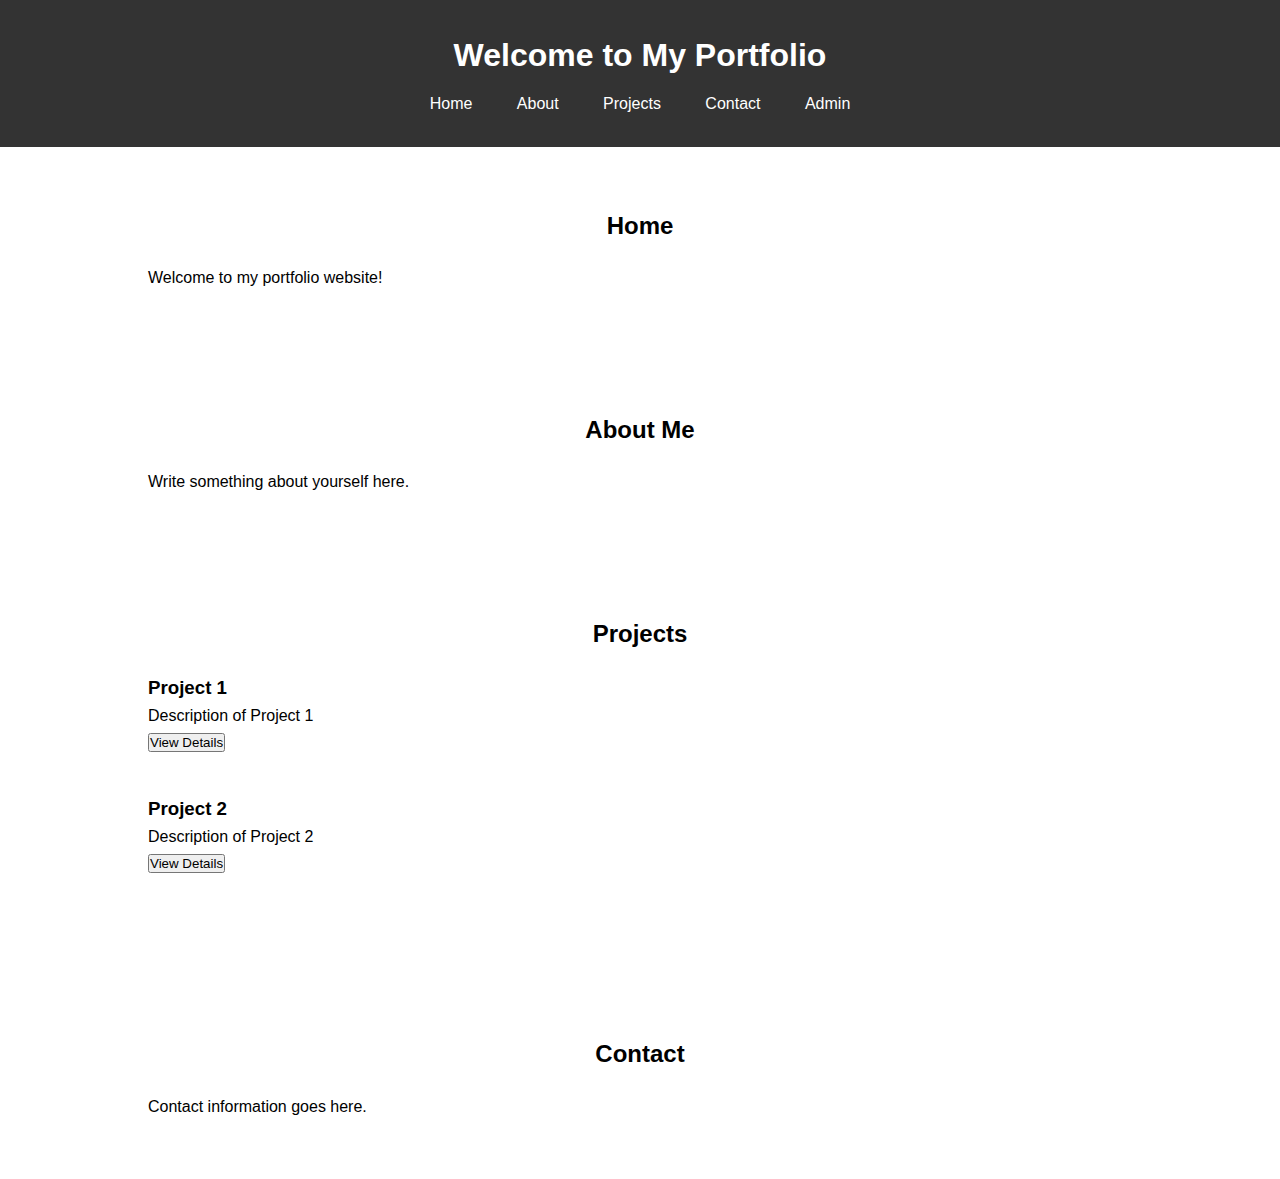
<file: index.html>
<!DOCTYPE html>
<html lang="en">
<head>
    <meta charset="UTF-8">
    <meta name="viewport" content="width=device-width, initial-scale=1.0">
    <title>About SMIC</title>
    <link rel="stylesheet" href="styles.css">
    <style>
        /* 스타일 추가 */
        .project-modal {
            display: none;
            position: fixed;
            top: 0;
            left: 0;
            width: 100%;
            height: 100%;
            background-color: rgba(0, 0, 0, 0.7);
            z-index: 1000;
            justify-content: center;
            align-items: center;
        }

        .modal-content {
            background-color: #fff;
            padding: 20px;
            border-radius: 5px;
            max-width: 600px;
        }

        .close-modal {
            position: absolute;
            top: 10px;
            right: 15px;
            cursor: pointer;
        }
    </style>
</head>
<body>
    <header>
        <div class="container">
            <h1>Welcome to My Portfolio</h1>
            <nav>
                <ul>
                    <li><a href="#home">Home</a></li>
                    <li><a href="#about">About</a></li>
                    <li><a href="#projects">Projects</a></li>
                    <li><a href="#contact">Contact</a></li>
                    <li><a href="admin.html">Admin</a></li>
                </ul>
            </nav>
        </div>
    </header>
    
    <section id="home">
        <div class="container">
            <h2>Home</h2>
            <p>Welcome to my portfolio website!</p>
        </div>
    </section>
    
    <section id="about">
        <div class="container">
            <h2>About Me</h2>
            <p>Write something about yourself here.</p>
        </div>
    </section>
    
    <section id="projects">
        <div class="container">
            <h2>Projects</h2>
            <div class="project">
                <h3>Project 1</h3>
                <p>Description of Project 1</p>
                <button onclick="openModal('modal1')">View Details</button>
            </div>
            <div class="project">
                <h3>Project 2</h3>
                <p>Description of Project 2</p>
                <button onclick="openModal('modal2')">View Details</button>
            </div>
            <!-- 모달 팝업 -->
            <div id="modal1" class="project-modal">
                <div class="modal-content">
                    <span class="close-modal" onclick="closeModal('modal1')">&times;</span>
                    <h2>Project 1 Details</h2>
                    <p>Detailed description of Project 1...</p>
                </div>
            </div>
            <div id="modal2" class="project-modal">
                <div class="modal-content">
                    <span class="close-modal" onclick="closeModal('modal2')">&times;</span>
                    <h2>Project 2 Details</h2>
                    <p>Detailed description of Project 2...</p>
                </div>
            </div>
        </div>
    </section>
    
    <section id="contact">
        <div class="container">
            <h2>Contact</h2>
            <p>Contact information goes here.</p>
        </div>
    </section>

    <script>
        // 모달 팝업 제어 함수들
        function openModal(modalId) {
            var modal = document.getElementById(modalId);
            modal.style.display = "block";
        }

        function closeModal(modalId) {
            var modal = document.getElementById(modalId);
            modal.style.display = "none";
        }

        // 클릭 이외의 영역 클릭 시 모달 닫기
        window.onclick = function(event) {
            if (event.target.className === "project-modal") {
                event.target.style.display = "none";
            }
        }
    </script>
</body>
</html>
</file>
<file: styles.css>
/* Reset CSS */
* {
    margin: 0;
    padding: 0;
    box-sizing: border-box;
}

/* Global styles */
body {
    font-family: Arial, sans-serif;
    line-height: 1.6;
    background-color: #f9f9f9;
}

.container {
    width: 80%;
    max-width: 1200px;
    margin: 0 auto;
    padding: 20px;
}

header {
    background-color: #333;
    color: white;
    padding: 10px 0;
}

header h1 {
    font-size: 2em;
    margin-bottom: 10px;
    text-align: center;
}

nav ul {
    list-style-type: none;
    text-align: center;
}

nav ul li {
    display: inline;
    margin: 0 10px;
}

nav ul li a {
    color: white;
    text-decoration: none;
    padding: 10px;
}

nav ul li a:hover {
    background-color: #555;
}

section {
    padding: 40px 0;
    background-color: #fff;
}

section h2 {
    font-size: 1.5em;
    margin-bottom: 20px;
    text-align: center;
}

.project {
    margin-bottom: 40px;
}

.project img {
    max-width: 100%;
    height: auto;
    display: block;
    margin: 0 auto;
}

footer {
    background-color: #333;
    color: white;
    text-align: center;
    padding: 10px 0;
}
</file>
